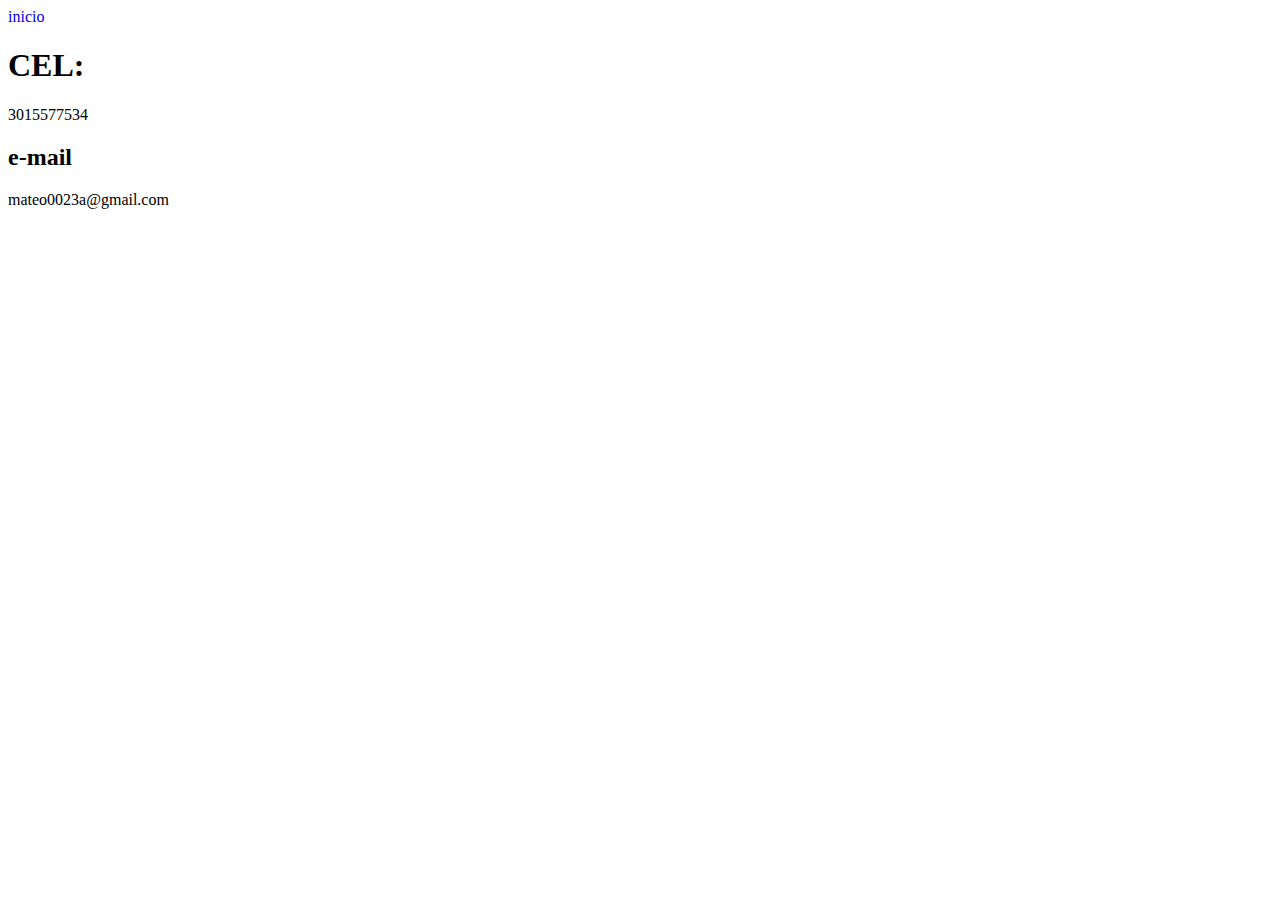
<file: contacto.html>
<!DOCTYPE html>
<html lang="en">
<head>
    <meta charset="UTF-8">
    <meta http-equiv="X-UA-Compatible" content="IE=edge">
    <meta name="viewport" content="width=device-width, initial-scale=1.0">
    <title>Document</title>
    <link rel="stylesheet" href="style.css">
</head>
<body>
    <li><a href="index.html">inicio</a></li>
    <h1>CEL:</h1>
    <p>3015577534</p>
<h2>e-mail</h2>
<p>mateo0023a@gmail.com</p>
</body>
</html>
</file>
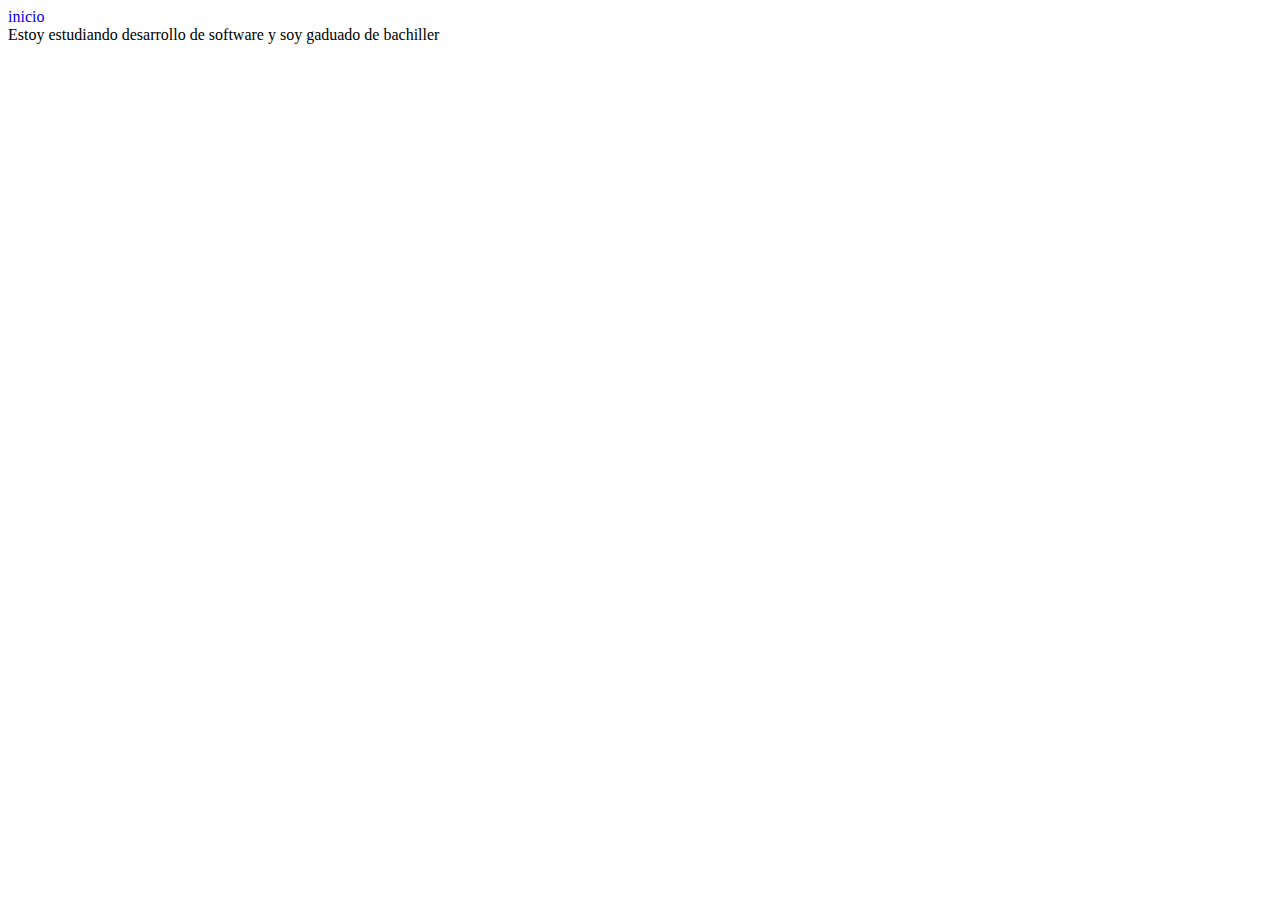
<file: estudios.html>
<!DOCTYPE html>
<html lang="en">
<head>
    <meta charset="UTF-8">
    <meta http-equiv="X-UA-Compatible" content="IE=edge">
    <meta name="viewport" content="width=device-width, initial-scale=1.0">
    <title>Document</title>
    <link rel="stylesheet" href="style.css">
</head>
<body>

    <li><a href="index.html">inicio</a></li>   
    

       
        Estoy estudiando desarrollo de software y soy gaduado de bachiller 
   
    

</body>
</html>
</file>
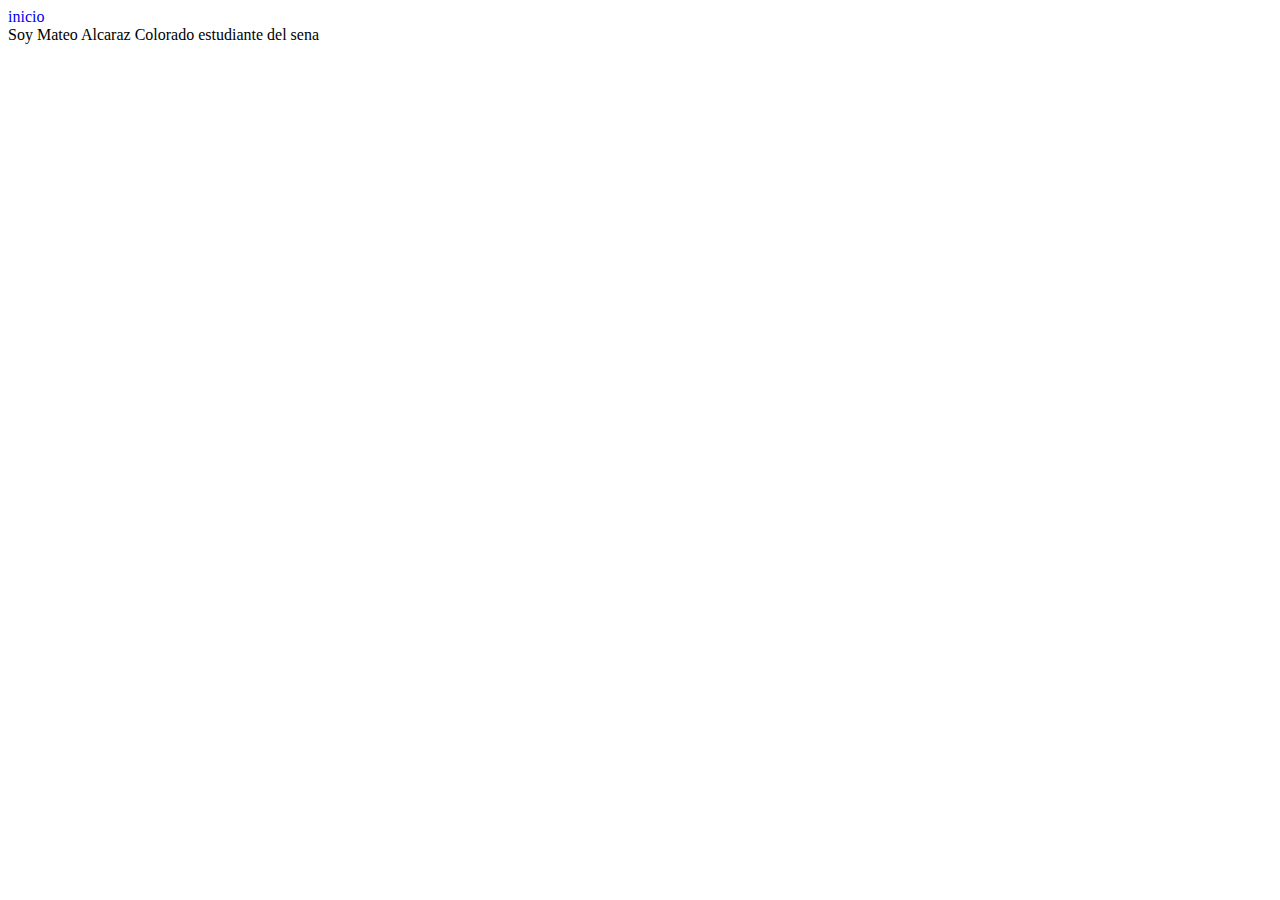
<file: quien soy.html>
<!DOCTYPE html>
<html lang="en">
<head>
    <meta charset="UTF-8">
    <meta http-equiv="X-UA-Compatible" content="IE=edge">
    <meta name="viewport" content="width=device-width, initial-scale=1.0">
    <link rel="stylesheet" href="style.css">
    <title>Document</title>
</head>
<body>
    <li><a href="index.html">inicio</a></li>

    Soy Mateo Alcaraz Colorado estudiante del sena 
</body>
</html>
</file>
<file: style.css>
a {
        text-decoration-line: none;
        list-style-type: none;
    }
    
    nav ul {
        display: flex;
        list-style-type: none;
    
    }
    
    nav ul li {
        border-radius: 30px;
        margin-right: 210x;
        font-family: 'Times New Roman', Times, serif;
        font-size: 25px;
        text-align: center;
        list-style: none;
        padding: 20px;
        font-weight: bold;
        display: inline-block;
        color: rgb(0, 0, 0);
        
    
    }
    
    nav ul li a{
        text-decoration: none;
        color: rgb(255, 255, 255);
        margin-right: 20px;
    }
    header{
        display: flex;
        justify-content: space-around;
        background-color: #333;
        color: white;
        padding: 10px;
    }
</file>
